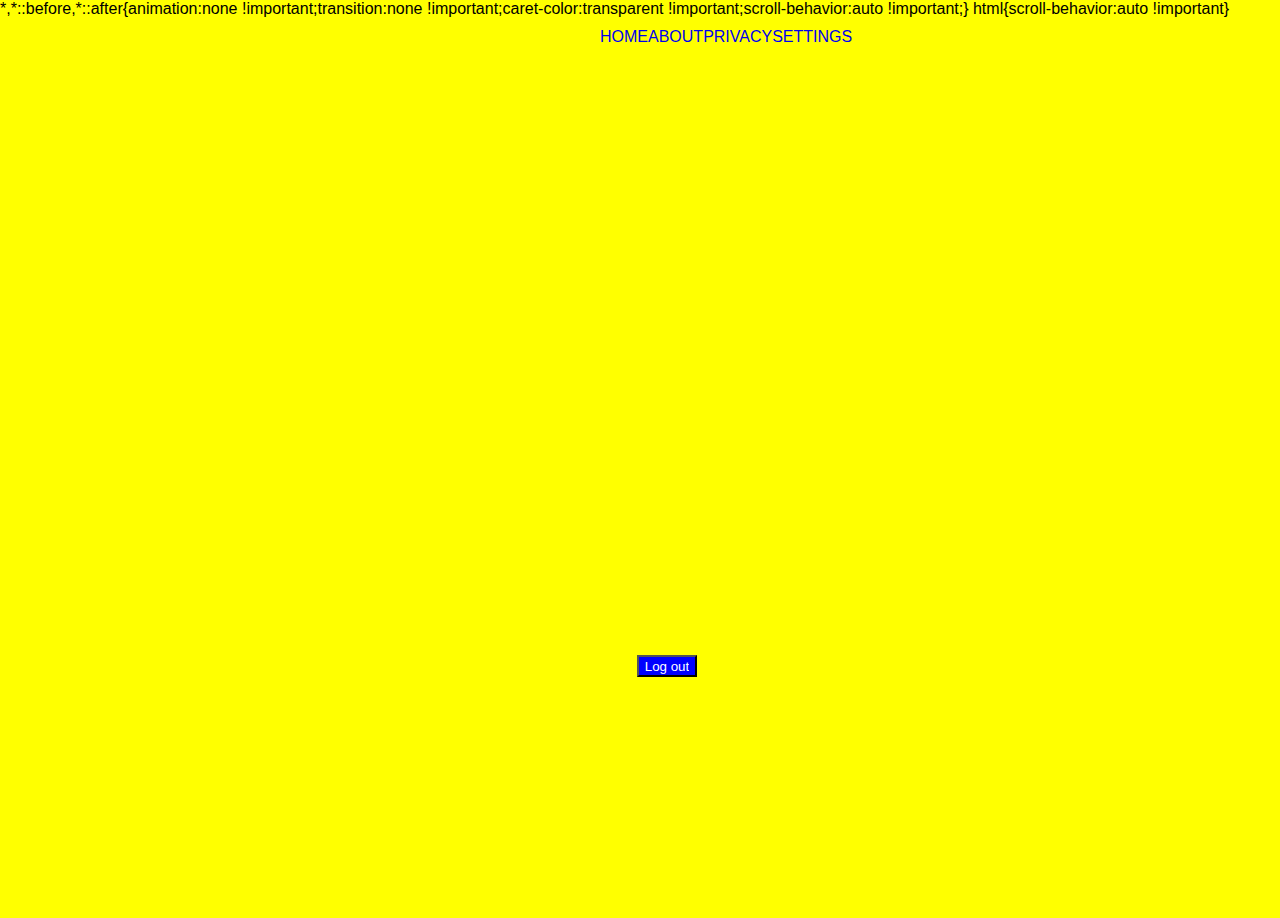
<file: index3.html>
<!doctype html>
<html lang="en">
    <head>
        <!-- <meta charset="utf-8"> -->
        <!-- <title>Log main page</title> -->
        <link href="index3.css" rel="stylesheet">
    </head>
    <body>
        <ul>
            <li><a href="!">Home</a></li>
            <li><a href="!">about</a></li>
            <li><a href="!">Privacy</a></li>
            <li><a href="!">settings</a></li>
        </ul>
        <button><a href="C:\Users\Belarie Bibi\Saved Games\login page\index.html">Log out</a> </button>
    </body>
</html>
</file>
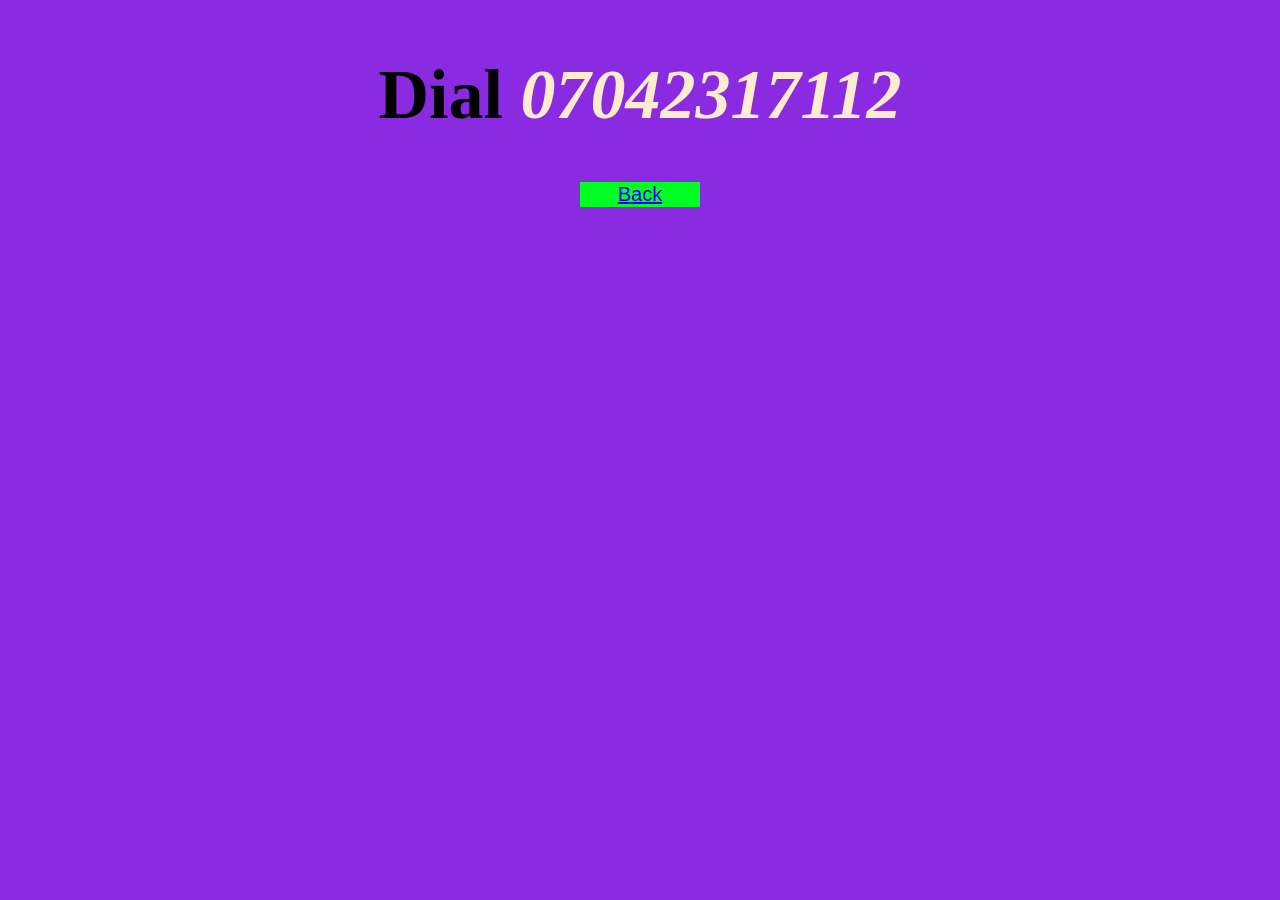
<file: index4.html>
<!DOCTYPE html>
<html>
    <head>
        <meta charset="utf-8">
        <title></title>
    </head>
    <body style="background-color:blueviolet; place-items: center; display: grid;">
        <h1 style="font-size:70px">Dial <em style="color: blanchedalmond;">07042317112</em></h1>
        <button style="width: 120px;margin-bottom: 7px; font-size: 20px;color: black;background-color: rgb(0, 255, 34);border: none;"><a href="C:\Users\Belarie Bibi\Saved Games\login page\index.html">Back</a></button>
    </body>
</html>
</file>
<file: index3.css>
*{
    padding: 0px;
    margin: 0px;
    font-family: Arial;
    display: grid;
    place-items: left; 
    position: relative;
}
body{
    width:100%;
    height:100vh;
    background-color: yellow;
}
ul{
    list-style: none;
    text-align: right;
    text-transform: uppercase;
    margin-top: 10px;
    justify-content: space-between;
    display: flex; 
    place-items: right;
    position: absolute;
    padding-left: 600px;
}
li a{
    text-decoration: none;
}
button{
    width: 60px;
    height: 22px;
    background-color: blue;
    position: absolute;
    place-items: center;
    display: grid;
    margin: 637px;
}
button a{
    color: white; 
    text-align: center;
    text-decoration: none;
    overflow: hidden;
    /* padding-left: 50px; */
}
button:hover{
    background-color:orange ;
}
/* button a:hover{
    background-color:orange ;
} */
</file>
